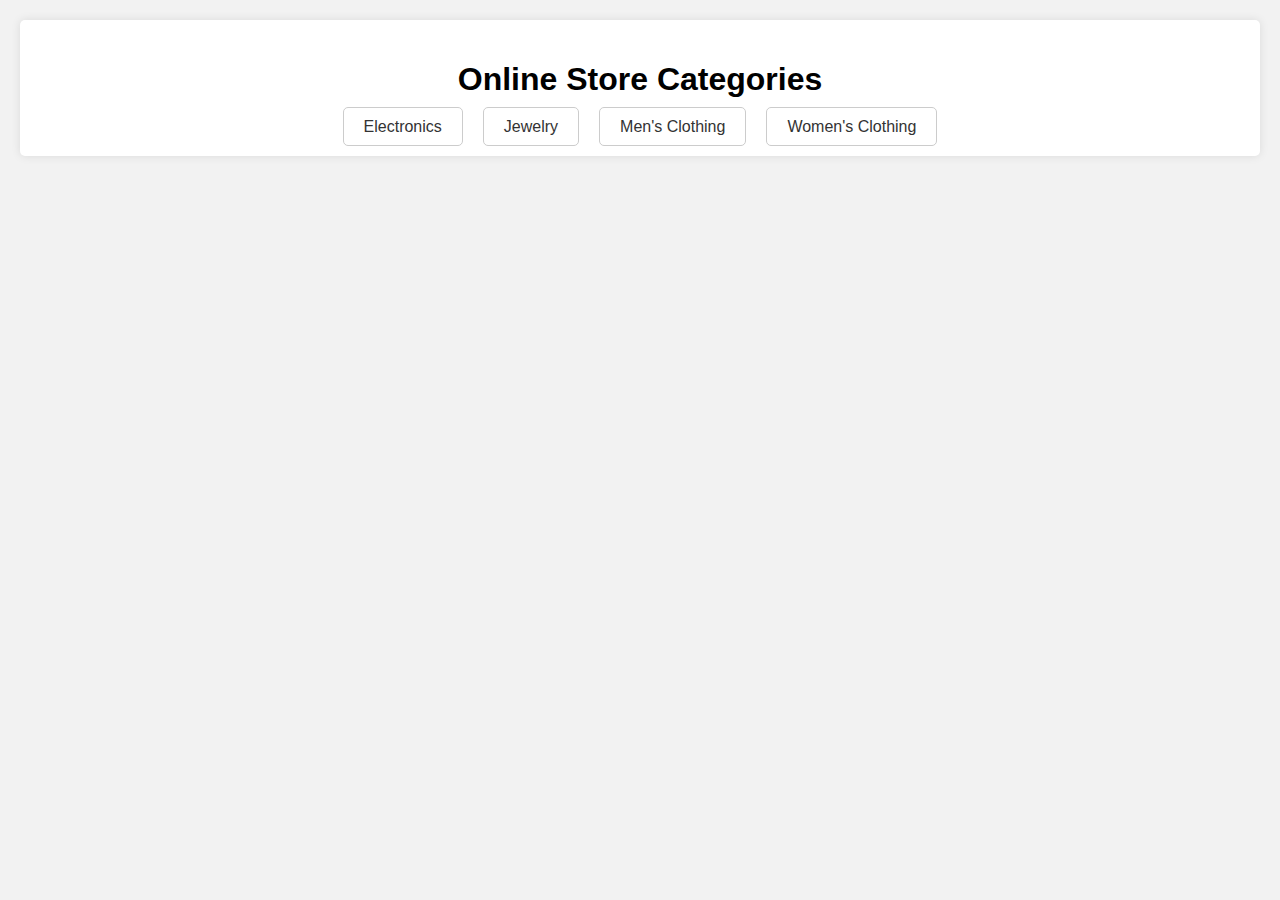
<file: templates/index.html>
<! issue 9 Создать новую страницу и добавить данные с fakestoreapi,
а именно отображение всех категорий >
<!DOCTYPE html>
<html lang="en">
<head>
    <meta charset="UTF-8">
    <meta name="viewport" content="width=device-width, initial-scale=1.0">
    <title>Online Store Categories</title>
    <style>
        body {
            font-family: Arial, sans-serif;
            margin: 0;
            padding: 0;
            background-color: #f2f2f2;
        }
        .container {
            max-width: 1200px;
            margin: 20px auto;
            padding: 20px;
            background-color: #fff;
            box-shadow: 0 0 10px rgba(0, 0, 0, 0.1);
            border-radius: 5px;
        }
        h1 {
            text-align: center;
            margin-bottom: 20px;
        }
        .category-list {
            list-style: none;
            padding: 0;
            margin: 0;
            display: flex;
            justify-content: center;
        }
        .category-list li {
            margin: 0 10px;
        }
        .category-link {
            text-decoration: none;
            color: #333;
            padding: 10px 20px;
            border: 1px solid #ccc;
            border-radius: 5px;
            transition: all 0.3s ease;
        }
        .category-link:hover {
            background-color: #f0f0f0;
        }
    </style>
</head>
<body>
    <div class="container">
        <h1>Online Store Categories</h1>
        <ul class="category-list">
            <li><a href="#" class="category-link">Electronics</a></li>
            <li><a href="#" class="category-link">Jewelry</a></li>
            <li><a href="#" class="category-link">Men's Clothing</a></li>
            <li><a href="#" class="category-link">Women's Clothing</a></li>
        </ul>
    </div>
</body>
</html>
</file>
